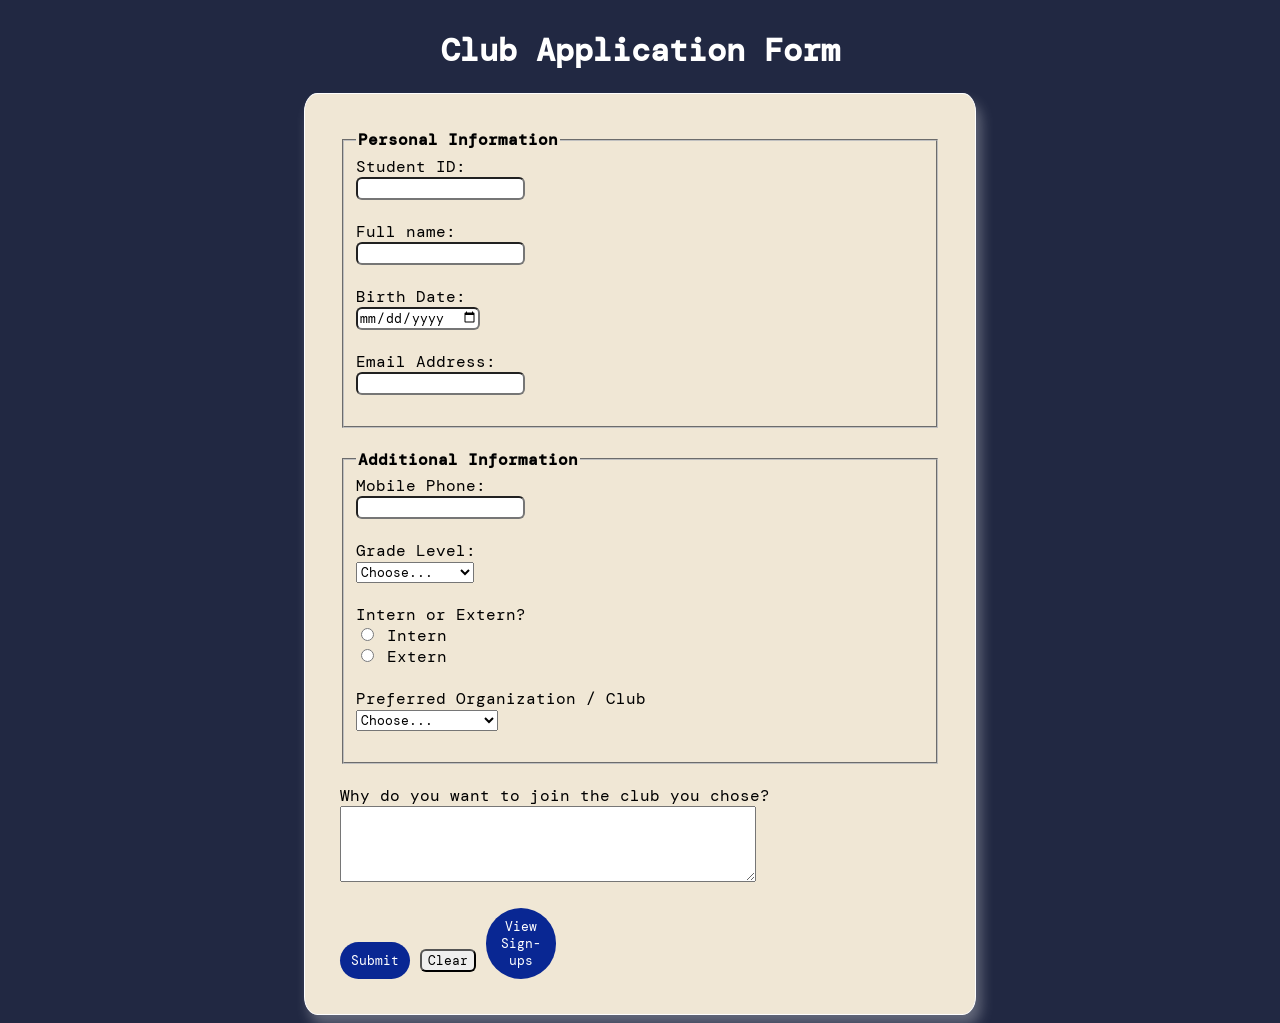
<file: public/Q3/Q3_2GLithiumCelis.html>
<!DOCTYPE html>
<html lang="en">
    <head>
        <meta charset="UTF-8">
        <meta name="viewport" content="width=device-width, initial-scale=1.0">
        <meta name="description" content="3rd Quarter Second Graded Exercisec - HTML Forms">
        <meta name="keywords" content="3Q, Portfolio, Projects, Web Development">
        <meta name="author" content="Sabbie Celis">
        <title></title>
        <link rel="stylesheet" href="form.css">
        <script src="form.js" defer></script>
        <link rel="icon" href="../assetimg/p5logo.png" sizes="16x16" type="image/png">
        <link rel="preconnect" href="https://fonts.googleapis.com">
        <link rel="preconnect" href="https://fonts.gstatic.com" crossorigin>
        <link href="https://fonts.googleapis.com/css2?family=DM+Mono:ital,wght@0,300;0,400;0,500;1,300;1,400;1,500&display=swap" rel="stylesheet">
        <style>

        </style>
    </head>
    <body>
        <header>

        </header>
        
        <h1 style="color: #ffffff;">Club Application Form</h1>
        <div class="box">
        <form>
            <fieldset>
            <legend><b>Personal Information</b></legend>
                <label for="studentID">Student ID:</label><br>
                <input type="number" id="studentID" required><br><br>

                <label for="fullName">Full name:</label><br>
                <input id="fullName" type="text" required><br><br>

                <label for="userBirthday">Birth Date:</label><br>
                <input type="date" id="userBirthday" required><br><br>

                <label for="userEmail">Email Address:</label><br>
                <input type="email" id="email" required><br><br>
            </fieldset>
            <br>
            <fieldset>
                <legend><b>Additional Information</b></legend>
                <label for="phoneNumber">Mobile Phone:</label><br>
                <input type="text" id="phoneNumber" required><br><br>

                <label for="gradeLevel">Grade Level:</label><br>
                <select required>
                    <option>Choose...</option>
                    <optgroup label="FYP">
                        <option value="grade7">Grade 7</option>
                        <option value="grade8">Grade 8</option>
                    </optgroup>
                    <optgroup label="AYP">
                        <option value="grade9">Grade 9</option>
                        <option value="grade10">Grade 10</option>
                    </optgroup>
                    <optgroup label="SYP">
                        <option value="grade11">Grade 11</option>
                        <option value="grade12">Grade 12</option>
                    </optgroup>
                </select> <br><br>
                <label for="radioIE">Intern or Extern?</label><br>
                <input type="radio" id="intern" name="booleanDormer" value="Intern">
                <label for="intern">Intern</label><br>
                <input type="radio" id="extern" name="booleanDormer" value="Extern">
                <label for="extern">Extern</label>
                <br><br>
                <label for="userOrg">Preferred Organization / Club</label><br>
                <select required>
                    <option>Choose...</option>
                    <optgroup label="Club A (7:30 AM - 9:00 AM)">
                        <option value="Kamalayan" id="filoTheater">Kamalayan</option>
                        <option value="Kislap" id="volleyball">Kislap</option>
                        <option value="Alianti" id="frisbee">Alianti</option>
                        <option value="Volant" id="badminton">Volant</option>
                        <option value="Likha A" id="visualArts">Likha A</option>
                    </optgroup>
                    <optgroup label="Club B (9:10 AM - 10:40 AM)">
                        <option value="Sagala" id="dance">Sagala</option>
                        <option value="Sightlines" id="engTheater">Sightlines</option>
                        <option value="Labuyo" id="football">Labuyo</option>
                        <option value="Himig Agham" id="choir">Himig Agham</option>
                        <option value="Likha B" id="visualArts">Likha B</option>
                    </optgroup>
                </select><br><br>
            </fieldset>
            <br>
            <label for="reason">Why do you want to join the club you chose?<br>
            <textarea></textarea>
            </label>
            <br><br>
            <button type="submit">Submit</button>
            <input type="reset" value="Clear" id="reset"/>
            <button type="button" id="viewBtn">View Sign-ups</button>
        </form>
        </div>
        <footer>
            <section>

            </section>
        </footer>
    </body>
</html>
</file>
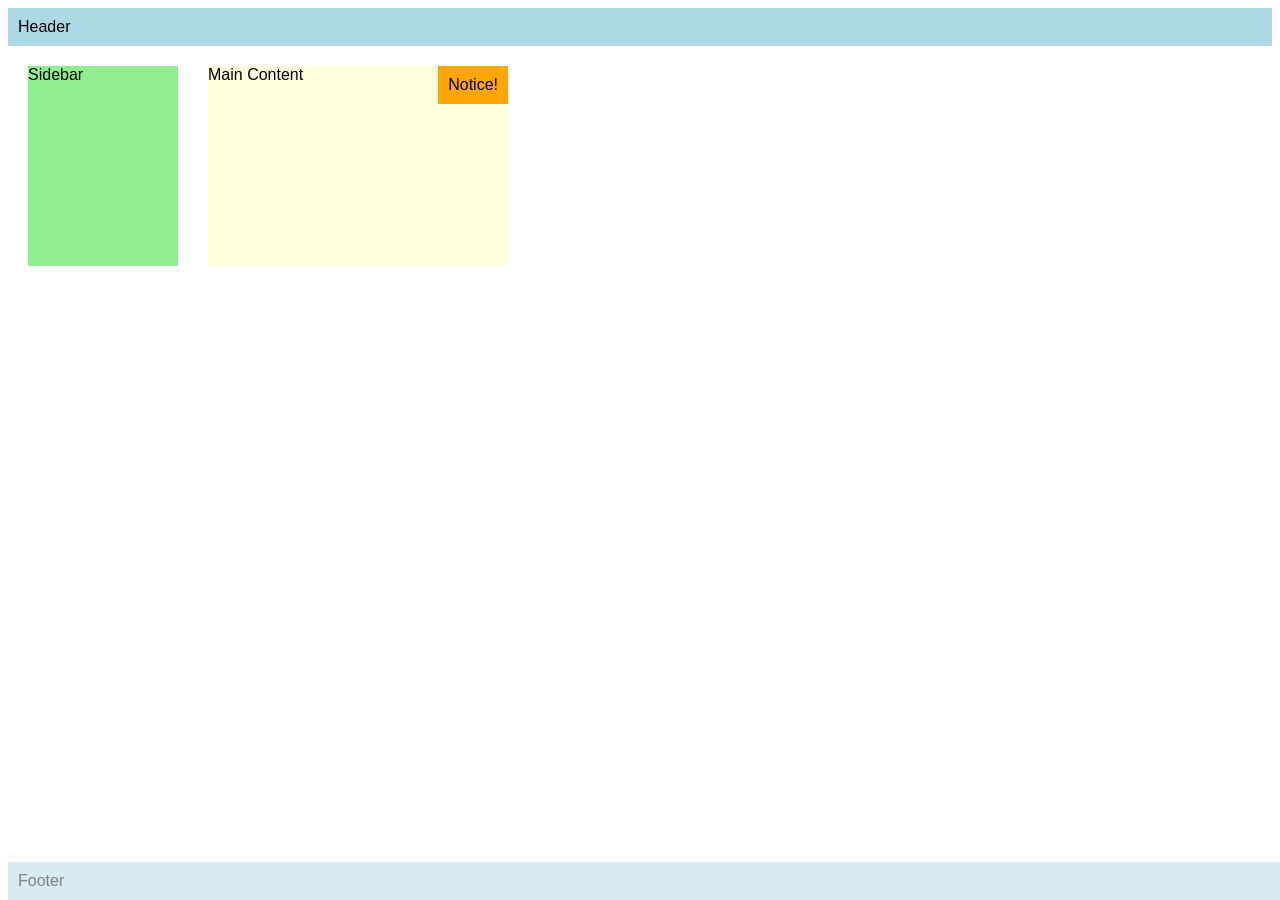
<file: public/Q4/sw.html>
<!DOCTYPE html>
<html>
<head>
  <meta name="author" content="<your names>" />
  <meta name="revised" content="<date today>" />
  <style>
    body { font-family: Arial, sans-serif; }
    .header, .footer {
      background: lightblue;
      padding: 10px;
    }
    .footer {
       opacity: 0.5;
       position: fixed; bottom: 0; width: 100%;
    }
    .sidebar {
      background: lightgreen;
      width: 150px;
      height: 200px;
      position: relative; top: 20px; left: 20px;
    }
    .content {
      background: lightyellow;
      width: 300px;
      height: 200px;
      position: relative; top: -180px; left: 200px;
      z-index: 1;
    }   
    .notice {
    position: absolute;
    top: 0;
    right: 0;
    background: orange;
    padding: 10px;
    z-index: 2;
    }
    </style>
</head>
<body>
  <div class="header">Header</div>
  <div class="sidebar">Sidebar</div>
  <div class="content">Main Content
    <div class="notice">Notice!</div>
  </div>
  <div class="footer">Footer</div>
</body>
</html>
</file>
<file: public/Q3/form.css>
* {
    font-family: 'DM Mono';
}
body {
    display:flex;
    align-items: center;
    justify-content: center;
    flex-direction: column;
    background-color: #212842;
    font-family: "DM Mono", monospace;
}
form {
    border: 1px solid rgb(255, 255, 255);
    padding: 2.2em;
    border-radius: 2%;
    background-color: #ffffff;
    box-shadow: 5px 10px 13px rgba(255, 255, 255, 0.3);
    background-color: #f0e7d5;
    width:600px;
}
textarea {
    width:410px;
    height:70px;
}
input {
    border-radius: 6px;
}
button {
    width: 70px;
    background-color: #092793;
    color: white;
    border: none;
    padding: 10px;
    border-radius: 65px;
    font-family: "DM Mono", monospace;
}
select {
    font-family: "DM Mono", monospace;
}
</file>
